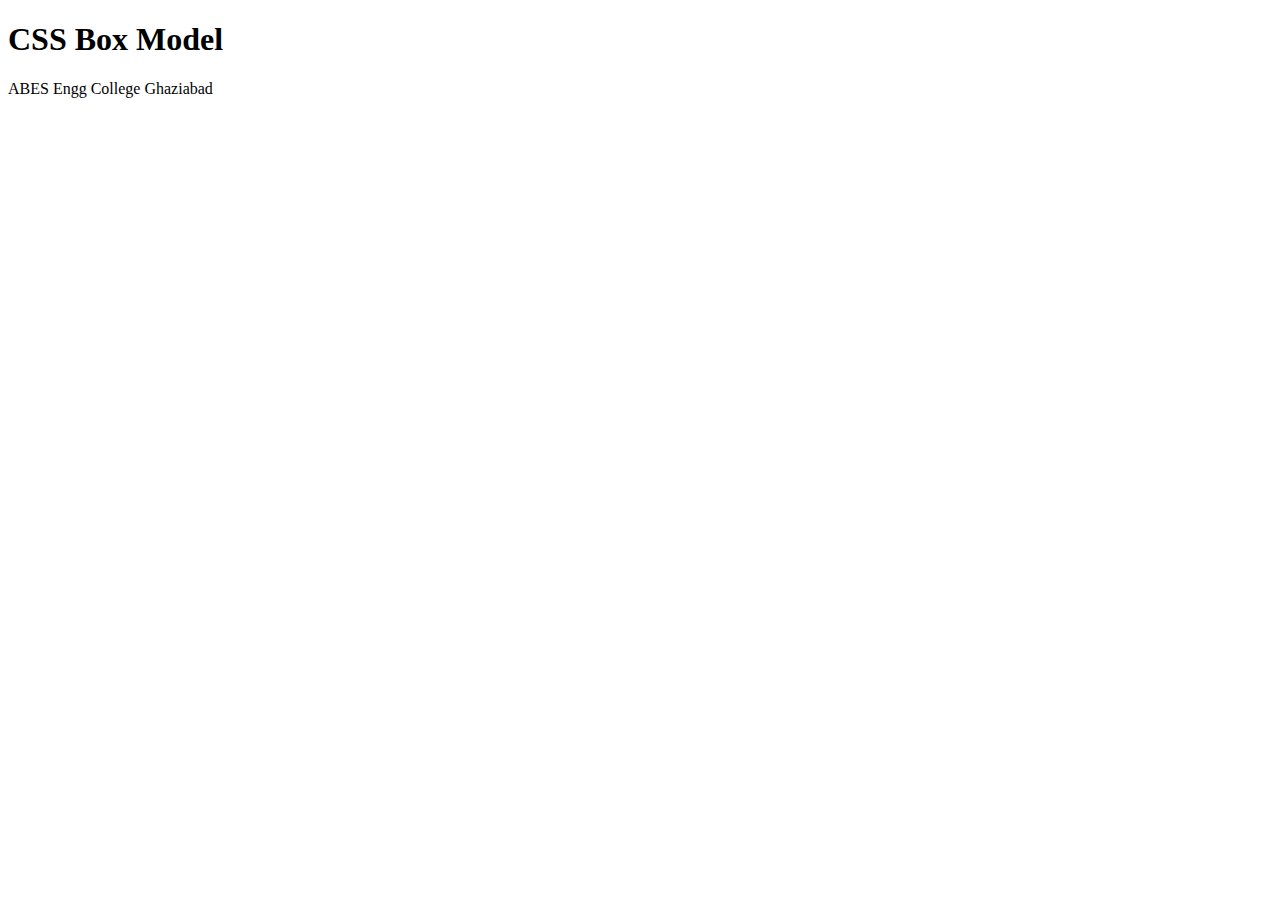
<file: index.html>
<!DOCTYPE html>
<html lang="en">
<head>
    <meta charset="UTF-8">
    <title>CSS Box Model Example</title>
    <link rel="stylesheet" href="style.css">
</head>
<body>

<div class="outer-box">
    <h1>CSS Box Model</h1>

    <div class="middle-box">
        <div class="inner-box">
            ABES Engg College Ghaziabad
        </div>
    </div>
</div>

</body>
</html>
</file>
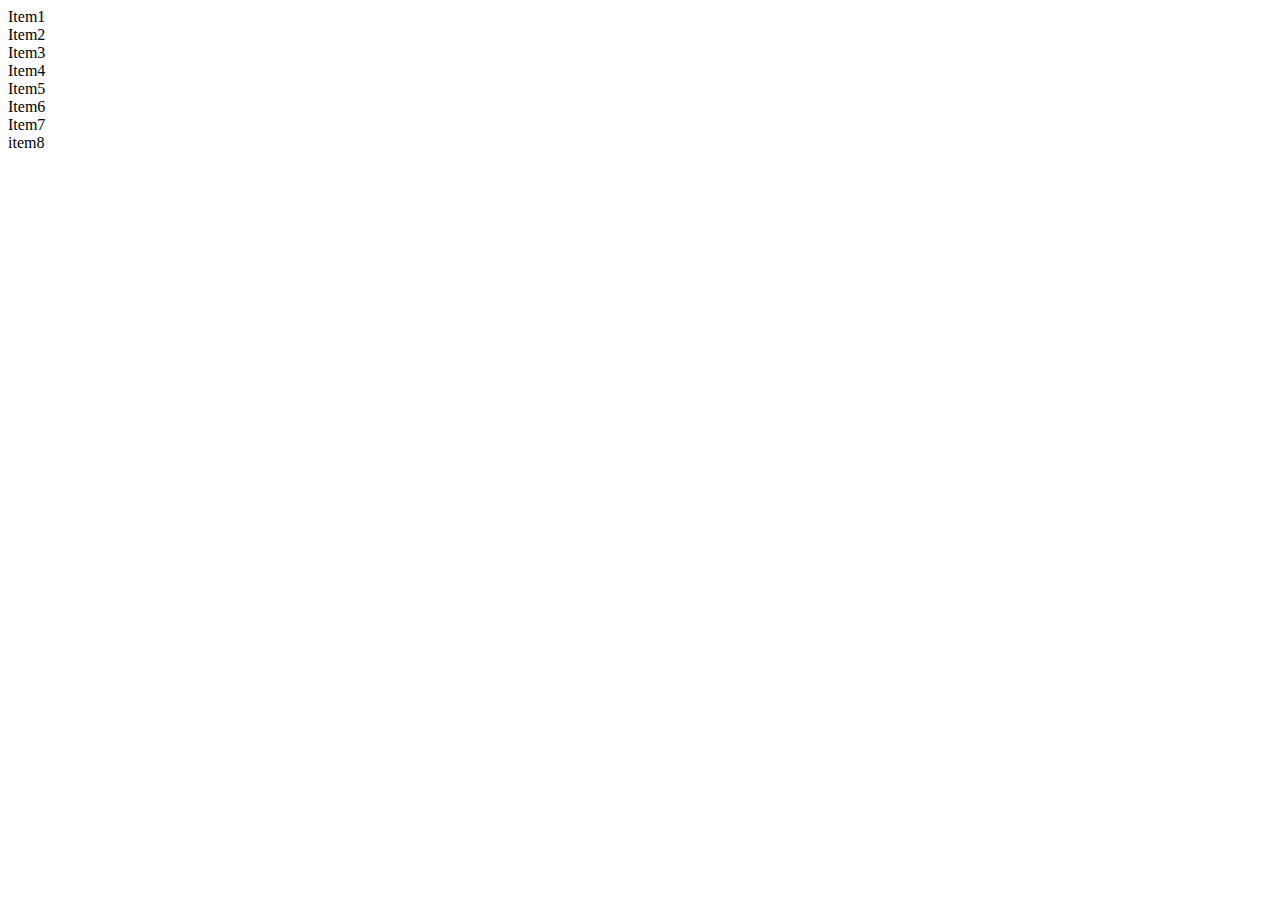
<file: Flexbox.html>
<!DOCTYPE html>
<html lang="en">
<head>
    <meta charset="UTF-8">
    <meta name="viewport" content="width=device-width, initial-scale=1.0">
    <title>Flexbox</title>
    <link rel="stylesheet" href="style.css" />
</head>
<body>
    <div class="container">
        <div class="item">Item1</div>
        <div class="item item2">Item2</div>
        <div class="item">Item3</div>
        <div class="item">Item4</div>
        <div class="item">Item5</div>
        <div class="item">Item6</div>
        <div class="item">Item7</div>
        <div class="item">item8</div>
    </div>    
</body>

</html>
</file>
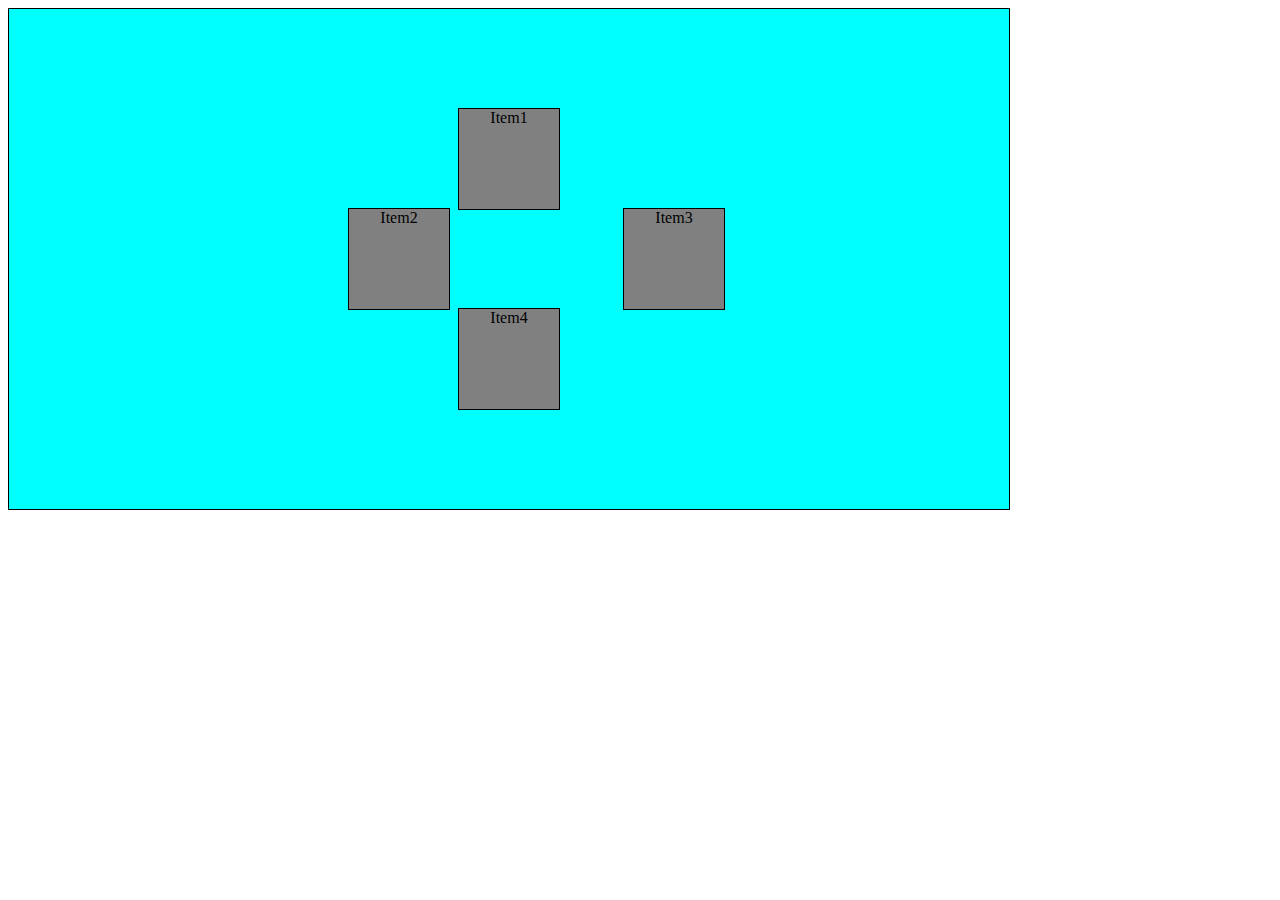
<file: grid.html>
<!DOCTYPE html>
<html lang="en">
<head>
    <meta charset="UTF-8">
    <meta name="viewport" content="width=device-width, initial-scale=1.0">
    <title>Document</title>
    <link rel="styleSheet" href="style2.css"/>
</head>
<body>
    <div class="container">
        <div class="item item1">Item1</div>
        <div class="item item2">Item2</div>
        <div class="item item3">Item3</div>
        <div class="item item4">Item4</div>
    </div>

</body>
</html>
</file>
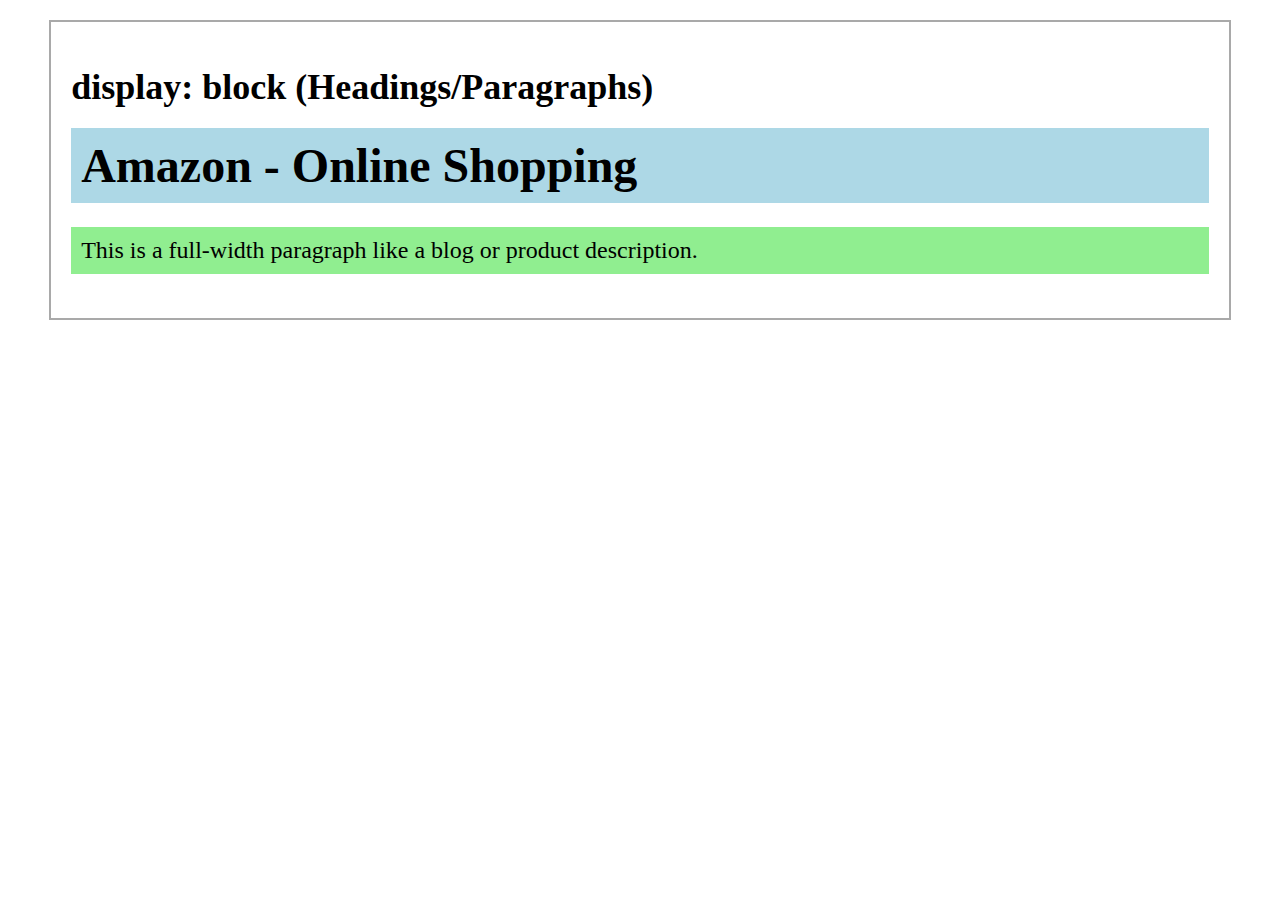
<file: index1.html>
<!DOCTYPE html>
<html lang="en">
<head>
    <meta charset="UTF-8">
    <meta name="viewport" content="width=device-width, initial-scale=1.0">
    <title>Display Block Example</title>
    <link rel="stylesheet" href="style1.css">
</head>
<body>
<div class="box">

    <h1 class="title">display: block (Headings/Paragraphs)</h1>

    <h2 class="block1">Amazon - Online Shopping</h2>

    <p class="block2">
        This is a full-width paragraph like a blog or product description.
    </p>

</div>

</body>
</html>
</file>
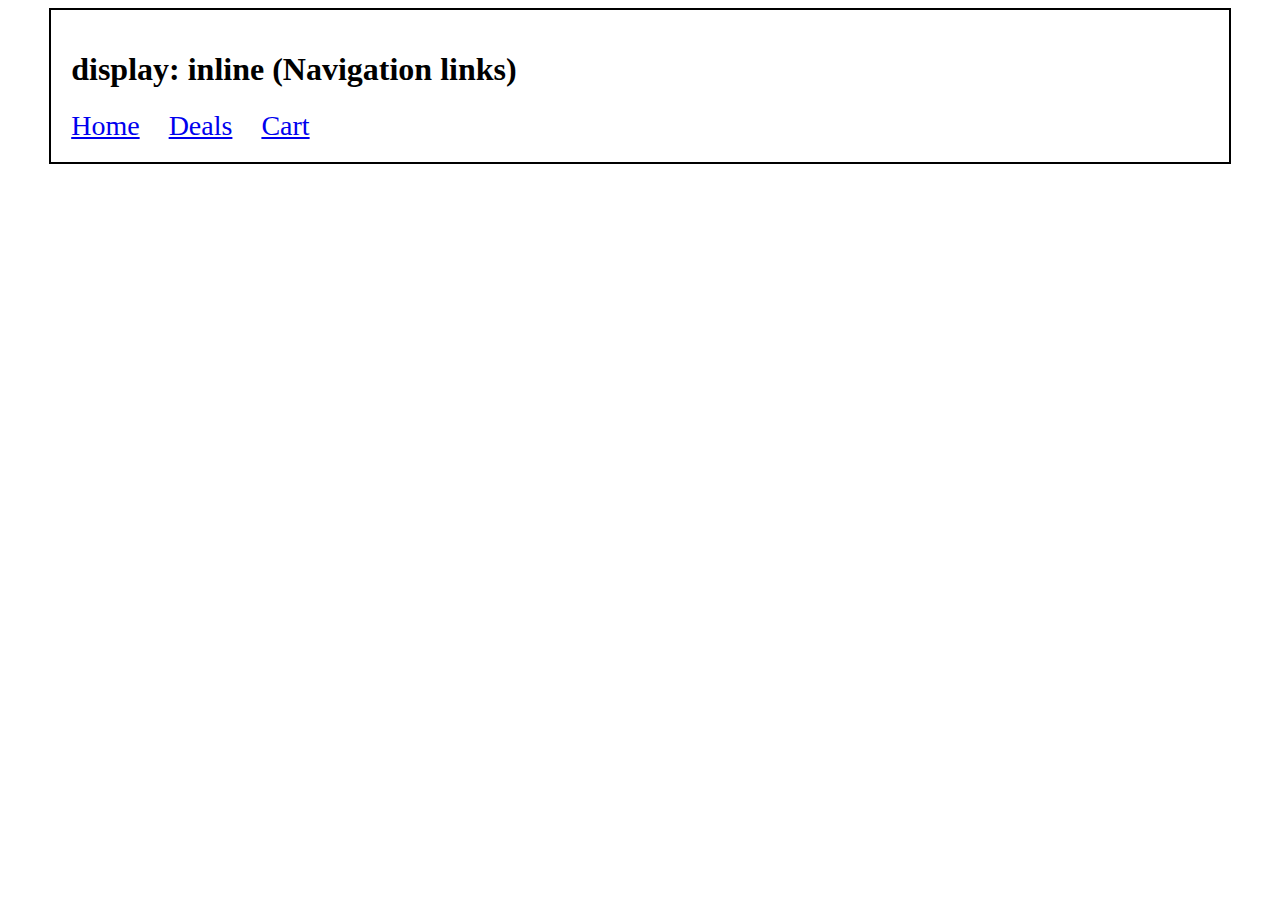
<file: index2.html>
<!DOCTYPE html>
<html>
<head>
    <title>Display Inline Example</title>
</head>
<body>

<div style="border: 2px solid black; padding: 20px; width: 90%; margin: auto;">

    <h1>display: inline (Navigation links)</h1>

    <!-- Inline elements (links are inline by default) -->
    <a href="#" style="font-size: 28px; margin-right: 25px;">Home</a>
    <a href="#" style="font-size: 28px; margin-right: 25px;">Deals</a>
    <a href="#" style="font-size: 28px;">Cart</a>

</div>

</body>
</html>
</file>
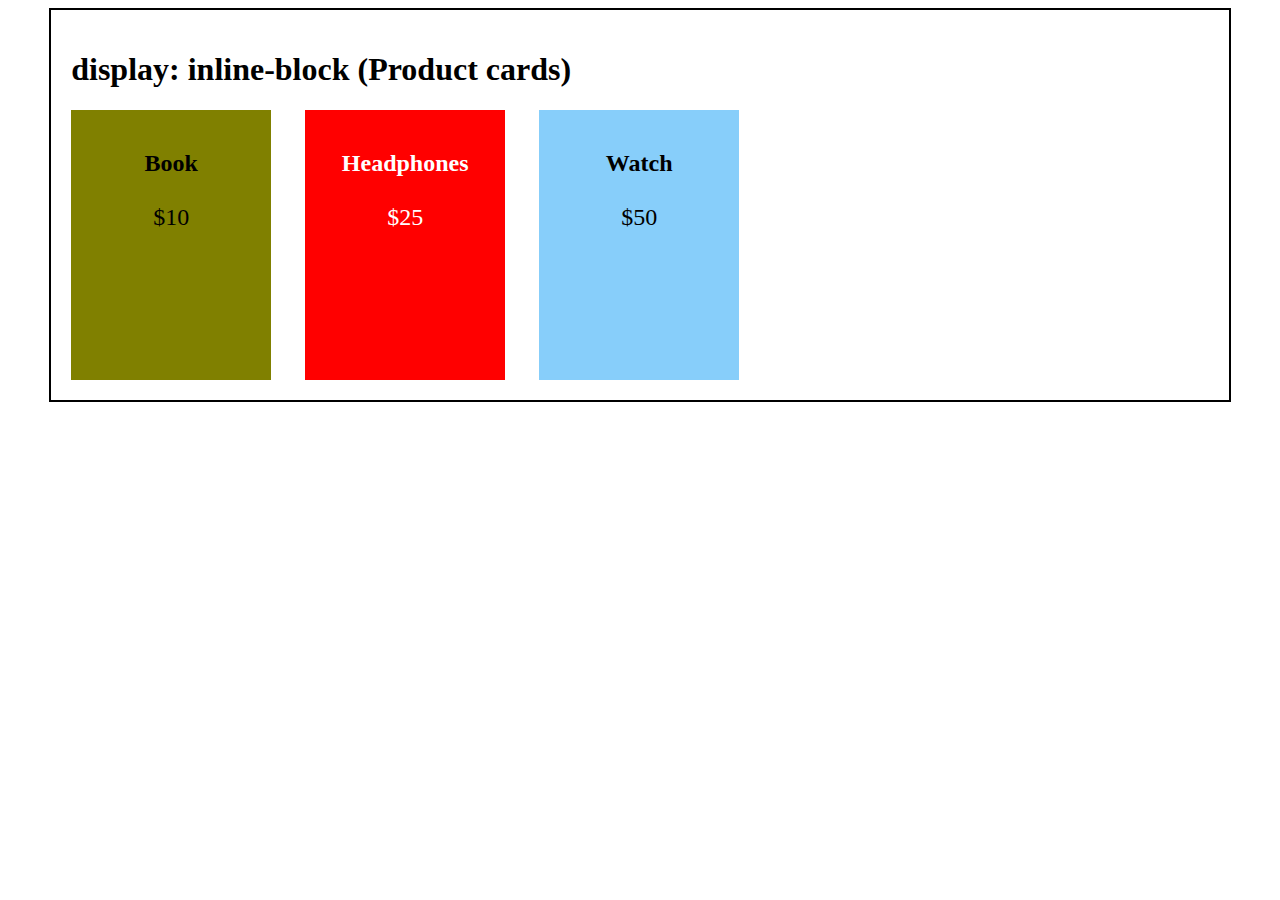
<file: index3.html>
<!DOCTYPE html>
<html>
<head>
    <title>Product cards</title>
</head>
<body>

<div style="border: 2px solid black; padding: 20px; width: 90%; margin: auto;">

    <h1>display: inline-block (Product cards)</h1>
    <div style="
        display: inline-block;
        width: 200px;
        height: 230px;
        background-color: olive;
        margin-right: 30px;
        text-align: center;
        padding-top: 40px;
        font-size: 24px;
    ">
        <b>Book</b><br><br>
        $10
    </div>
    <div style="
        display: inline-block;
        width: 200px;
        height: 230px;
        background-color: red;
        margin-right: 30px;
        text-align: center;
        padding-top: 40px;
        font-size: 24px;
        color: white;
    ">
        <b>Headphones</b><br><br>
        $25
    </div>
    <div style="
        display: inline-block;
        width: 200px;
        height: 230px;
        background-color: lightskyblue;
        text-align: center;
        padding-top: 40px;
        font-size: 24px;
    ">
        <b>Watch</b><br><br>
        $50
    </div>

</div>

</body>
</html>
</file>
<file: style.css>
h2{
    color: blue;
}
p{
    color: red;
}
.par{
    color: green;
}
#jk{
    background-color: black;
    color: yellowgreen;
    text-align: center;
    font-size: xx-large;
}
</file>
<file: style2.css>
.container{
    display: grid;
    height: 500px;
    width: 1000px;
    background-color: aqua;
    border: 1px solid black;
    grid-template-columns: repeat(4,100px);
    grid-template-rows: repeat(3,100px);
    grid-template-areas: "header header header header"
    "main main . sidebar"
    "footer footer footer footer";
    column-gap: 10px;
    justify-items: center;
    align-items: center;
    justify-content: center;
    align-content: center;
}
.item{
    height: 100px;
    width: 100px; 
    background-color: gray;
    border: 1px solid black;
    text-align: center;
    align-items: center;

}
 .item1{
    grid-area: header;
}
.item2{
    grid-area: main;
}
.item3{
    grid-area: sidebar;

}
.item4{
    grid-area: footer;
}
</file>
<file: style1.css>
.box {
    border: 2px solid darkgray;
    padding: 20px;
    width: 90%;
    margin: 20px auto;
}

.title {
    font-size: 36px;
    margin-bottom: 20px;
}

.block1 {
    background: lightblue;
    padding: 10px;
    font-size: 48px;
    font-weight: bold;
    margin: 20px 0;
}

.block2 {
    background: lightgreen;
    padding: 10px;
    font-size: 24px;
}
</file>
